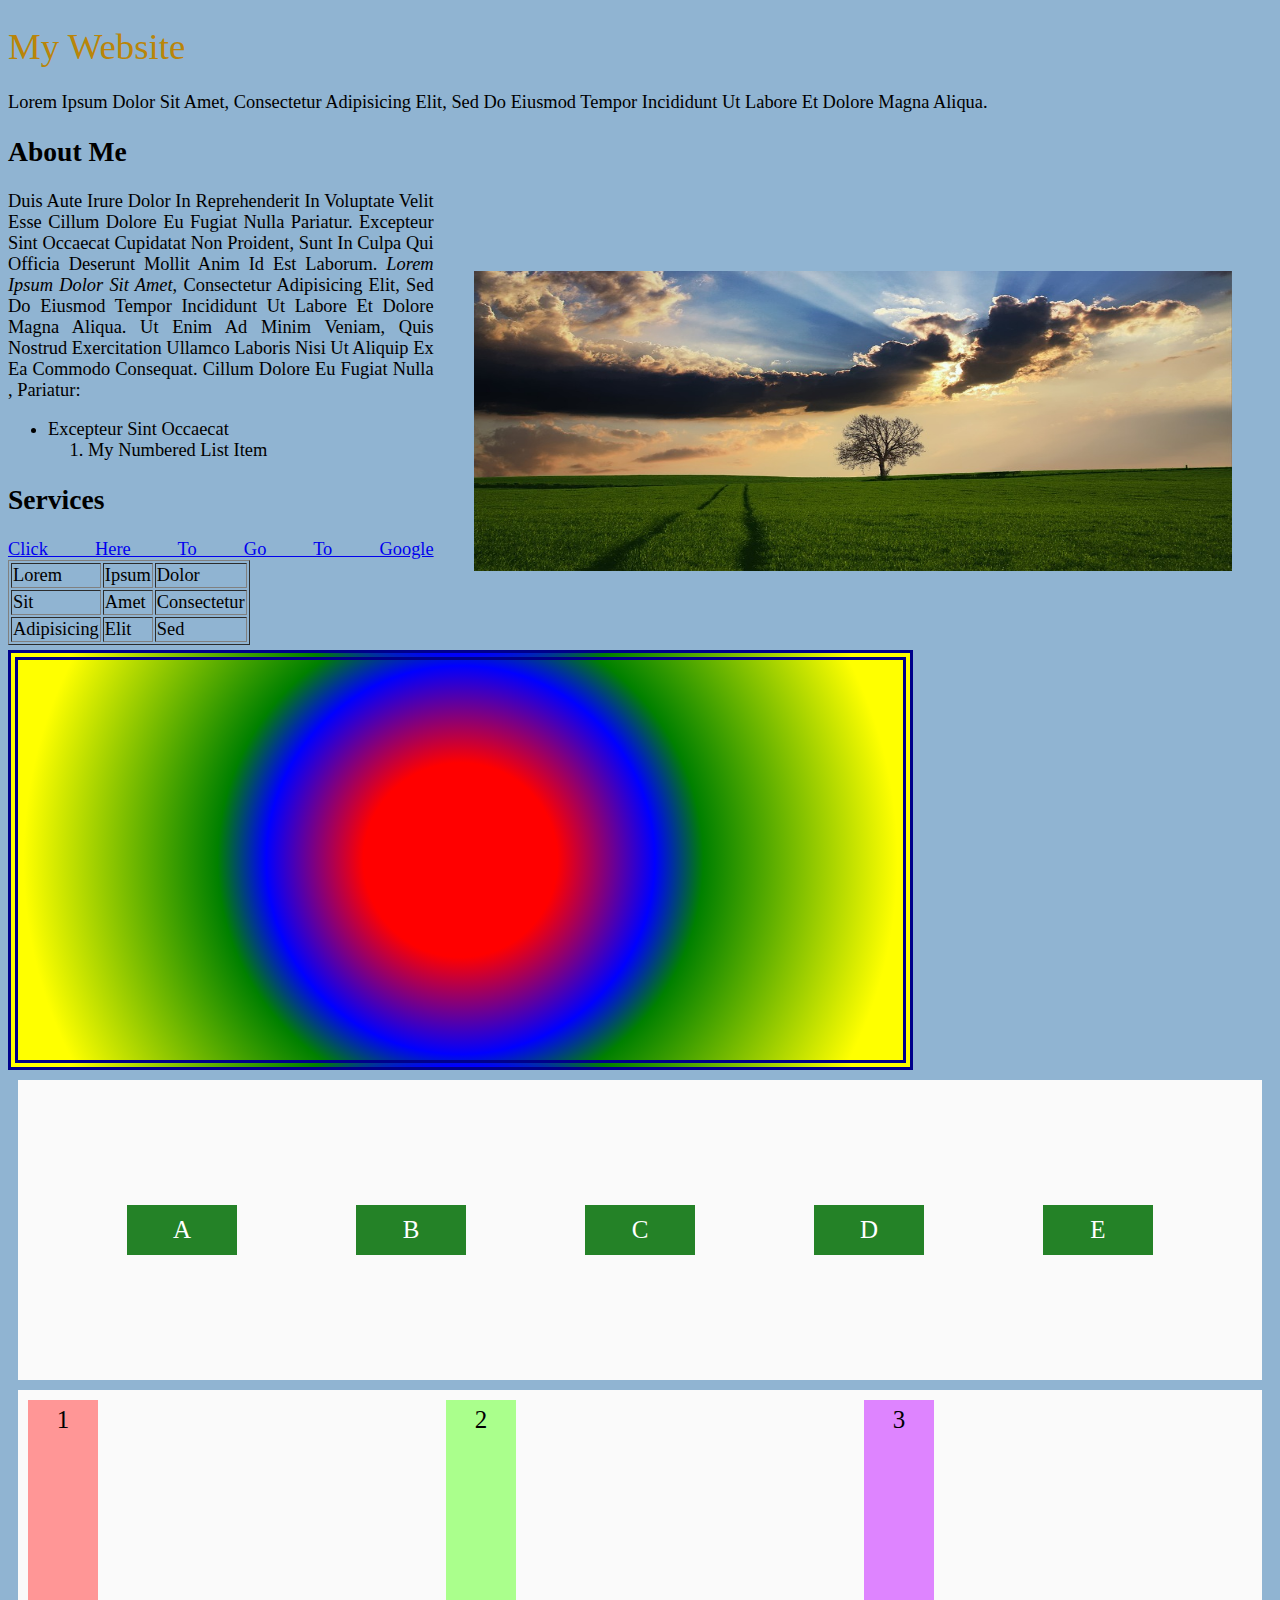
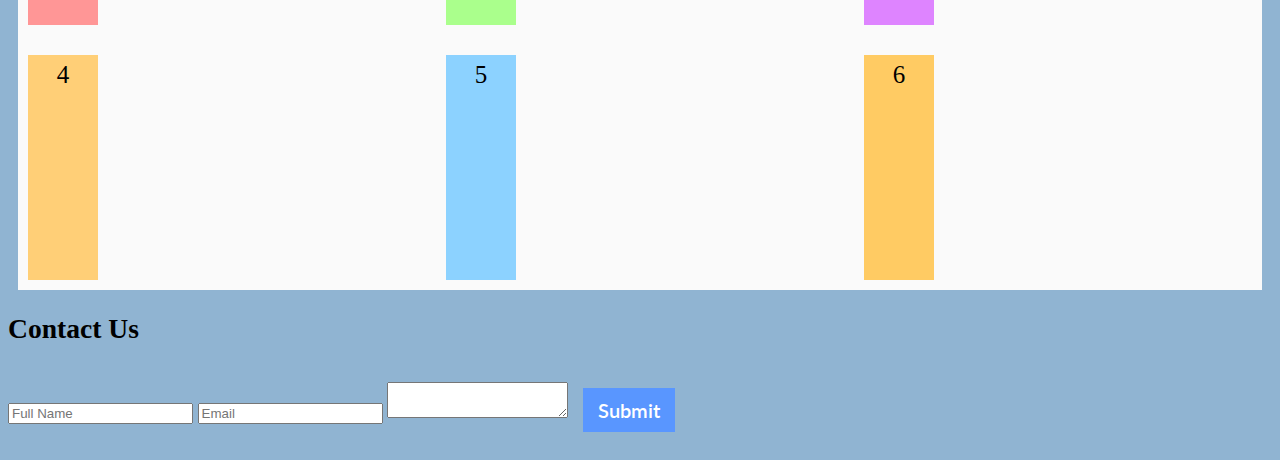
<file: html/index.html>
<!DOCTYPE html>
<html>

<head>
    <link href="https://fonts.googleapis.com/css?family=Lato:400,700|Sarabun:400,700" rel="stylesheet">
    <link rel="stylesheet" type="text/css" href="../css/style.css">
    <title>My Website</title>
</head>

<body>

    <h1 id="title">My Website</h1>

    <p class="para-text">Lorem ipsum dolor sit amet, consectetur adipisicing elit, sed do eiusmod tempor incididunt ut labore et dolore magna aliqua.</p>

    <h2 class="subtitle" id="about-me">About Me</h2>

    <img src="../img/img-1.jpg" id="about-us-image">

    <p class="para-text">Duis aute irure dolor in reprehenderit in voluptate velit esse cillum dolore eu fugiat nulla pariatur. Excepteur sint occaecat cupidatat non proident, sunt in culpa qui officia deserunt mollit anim id est laborum.

        <span class="italics">Lorem ipsum dolor sit amet</span>, consectetur adipisicing elit, sed do eiusmod tempor incididunt ut labore et dolore magna aliqua. Ut enim ad minim veniam, quis nostrud exercitation ullamco laboris nisi ut aliquip ex ea
        commodo consequat. Cillum dolore eu fugiat nulla , pariatur:

        <ul>
            <li class="list-item">Excepteur sint occaecat</li>
            <ol>
                <li class="list-item">My numbered list item</li>
            </ol>
        </ul>
    </p>

    <h2 class="subtitle">Services</h2>

    <a href="http://www.google.com" class="link">Click here to go to Google</a>

    <table border="1" class="site-table">
        <thead>
            <tr>
                <td>Lorem</td>
                <td>Ipsum</td>
                <td>Dolor</td>
            </tr>
        </thead>
        <tbody>
            <tr>
                <td>Sit</td>
                <td>Amet</td>
                <td>Consectetur</td>
            </tr>
            <tr>
                <td>Adipisicing</td>
                <td>Elit</td>
                <td>Sed</td>
            </tr>

        </tbody>
    </table>


    <div id="service-image"></div>


    <div class="container">
        <div class="container-item">A</div>
        <div class="container-item">B</div>
        <div class="container-item">C</div>
        <div class="container-item">D</div>
        <div class="container-item">E</div>

    </div>

    <div class="grid-container">
        <div class="grid-item" style="
	background: rgb(255, 150, 150);
	">1</div>
        <div class="grid-item" style="
	background: rgb(170, 255, 140);
	">2</div>
        <div class="grid-item" style="
	background: rgb(222, 132, 255);
	">3</div>
        <div class="grid-item" style="
	background: rgb(255, 207, 119);
	">4</div>
        <div class="grid-item" style="
	background: rgb(140, 210, 255);
	">5</div>
        <div class="grid-item" style="
	background: rgb(255, 203, 99);
	">6</div>
    </div>

    <h2 class="subtitle">Contact Us</h2>

    <form>
        <input type="text" placeholder="Full Name" class="form-input">
        <input type="email" placeholder="Email" class="form-input">
        <textarea></textarea>
        <button class="submit-button">Submit</button>
    </form>






</body>

</html>
</file>
<file: css/style.css>
/* não conten sobre seletores, margin, padding*/
    
    body {
        background-color: rgba(70, 130, 180, 0.6);
        /* font-size: 2cm; centimetros
	font-size: 2mm;/* milimetros
	font-size: 2pt;/* pt é um pouco maior que pixel*/
        font-size: 1.15em;
        /* em varia de acordo com o valor padrão da font, ou seja, se a fonte tem por padrao 10px, 2em seria 20px*/
        /* propriedades aut explicativas*/
        text-transform: capitalize;
        /*text-transform: uppercase;
	text-transform: lowercase; */
        /*text-align: center;*/
        text-align: justify;
        /* ajusta todas as linhas para o mesmo tamanho*/
    }
    
    #title {
        color: rgb(186, 133, 9);
        font-weight: 400;
    }
    
    #service-image {
        height: 400px;
        /*valor absoluto de pixels*/
        width: 70%;
        /* porcentagem significa que essa div terá 70% de tramanho de largura do parent
					por ser um valor relativo, vai bem com responsividade*/
        /*background: linear-gradient(to right, rgb(94,255,126), rgba(94,255,126,0)); comeca com uma cor e termina transparente*/
        /*background: linear-gradient(to top, blue, steelblue,lightblue, rgba(114, 161, 199, 0)); 
	comeca com uma cor e termina transparentposivel colocar varias cores e outra direções
	*/
        /* Diagonal
	background: linear-gradient(to bottom right , rgb(94,255,126), rgba(94,255,126,0)); comeca com uma cor e termina transparente
	*/
        /* tbm é possível especificar graus como coordenadasd de gradientP
	background: linear-gradient(215deg , rgb(94,255,126), rgba(94,255,126,0)); */
        /*Circular, sem o parametro circle ficarai oval, é possível determinar porcentagem para cada cor*/
        background: radial-gradient(circle, red 20%, blue 40%, green 50%, yellow 90%);
        border: 10px double darkblue;
        /* solid, dotted, double...*/
    }
    
    .link {
        text-decoration: underline;
        /*text-decoration: none;
	text-decoration: line-through;
	text-decoration: overline;
	*/
    }
    
    .italics {
        font-style: italic;
    }
    
    #about-us-image {
        height: 300px;
        width: 60%;
        /*vw terá o mesmo efeito que % */
        margin: 80px 40px;
        float: right;
        /*float: right; joga img par a direita e sobre a div de baixo. 
	Serve para deixar lado a lado divs e conteudos, e.g imagens e textos*/
    }
    
    .site-table {
        /* alina as "boxes" lado a lado respeitando a width e height e também usa o mínimo espaço possível */
        display: inline-block;
        /* display: inline; alina as "boxes" lado a lado porém não permite width e height e usa o minimo espaço possível para
	alocar o conteúdo */
        /* display: block; não alinha lado a lado adicionar um break line apos o elemento,
	 mas respeita a width e height, esse display é usado por
	padrão quando não definido!!*/
        /*display: list-item; se comporta como <li>, porém possui uma bolinha antes do elemento*/
        /*display: table; se comporta como <table> e seus childrens se comportam como table cells*/
        /*display: table-cell; se comporta como  table cells e seus childrens como table cells também*/
        /*display: table-row; se comporta como <tr> e seus childrens como table cells*/
        /*display: flex; se comporta como felx container(block) e seus childrens como felx items(habilita propriedades do flex)*/
        /*display: inline-flex; se comporta flex container(inline) e seus childrens como table cells, ou seja não a quebra de linha no
        fim do elemento flex container*/
        /*display: grid; se comporta como grid(block) e seus childrens como grid items*/
        /*display: inline-grid; se comporta como grid(inline) e seus childrens como grid items*/
    }
    
    .container {
        /*propriedades flex usadas nessa classe são para os flex container*/
        background-color: rgb(250, 250, 250);
        margin: 10px;
        height: 300px;
        /* Transforma a tag em questãoe em flex, e seus filhos em flexs- items, isso habilita as propriedades
    implementadas abaixo*/
        display: flex;
        /* organiza os flex items(childern do html) em coluna na ordem reversa*/
        flex-direction: column-reverse;
        /* organiza os flex items(childern do html) em lina na ordem reversa*/
        flex-direction: row-reverse;
        /* organiza os flex items(childern do html) em coluna na ordem que consta no html*/
        flex-direction: column;
        /* organiza os flex items(childern do html) em linha na  ordem que consta no html*/
        flex-direction: row;
        /*ultimo elemento que é renderizado no css*/
        justify-content: space-between;
        /* Definido por padra, não define quebra de linha, expreme os flex items numa linha só*/
        flex-wrap: nowrap;
        /* Realiza a quebra de linha mas inverte, indo a primeira para o fim e a ultima para o inicio*/
        flex-wrap: wrap-reverse;
        /* Defina uma quebra de linha, ou seja, faz um enter e cria uma nova linha para agrupar os flex items*/
        flex-wrap: wrap;
        /* organiza os flex items no centro(horizontal)*/
        justify-content: center;
        /* organiza os flex items agrupados no inicio do flex container (horizontal)*/
        justify-content: flex-start;
        /* organiza os flex items no fim do flex container (horizontal)*/
        justify-content: flex-end;
        /*organiza os felx items espaçados em que haverá um no incio outro no fim e os demais no
    meio com espaço entre (horizontal)*/
        justify-content: space-between;
        /* igual ao de cima, porém os items terão menos margin (horizontal)*/
        justify-content: space-around;
        /* igual ao de cima, porém com menos margin ainda entre os items (horizontal)*/
        justify-content: space-evenly;
        /* conceitos iguais aos anteriores, porém, o align-items alinhas os flex items pela verticalmente
    sendo centre, no centro no flex container, flex-start no inicio do flex container e 
    flex-end no fim do flex container(verticalmente falando). O valor center ainda alinhas os childers do flex-item,
    ou seja, alinha o texto da div que tem container-item como classe no centro*/
        align-items: center;
        align-items: flex-end;
        align-items: flex-start;
        /*alinha ocupando a aultura inteira, do top a base e alinhas os childers no centro*/
        align-items: stretch;
        /*deixa os flex items no topo, verticalmente falando, e alinha os childerns por uma linha sublinahndo-os,
    como se fosse uma underline alinhando os valores dos flex items*/
        align-items: baseline;
        /* basicamente o justify-content alinha os felx items e o align-items alinhas os childers nos flex items e suas bordas
    em cada situação*/
        /* qualquer duvida pesquisar em 
    https://cssreference.io/property/align-items/
    e
    https://cssreference.io/
    */
        /* A propriedade order deve ser usada diretamente na tag ou ter uma classe sem serpada,
    se não, não faz sentido usar numa classe em comun, pois o objetivo é mudar a ordem,
    https://cssreference.io/property/order/
    */
    }
    
    .container-item {
        /*propriedades flex usadas nessa classe são para os flex items*/
        background-color: rgb(36, 130, 39);
        color: white;
        font-size: 25px;
        text-align: center;
        width: 70px;
        line-height: 50px;
        margin: 10px;
        /*Porpriedades so funcionam com display: flex; no container parent*/
        /* define um minimun width para os flex items, 
        deve ser indicada no flex item e podem assumir diferentes valores*/
        flex-basis: 50px;
        /* Define o quanto um flex item deve crescer se tiver espaço disponível
        valores diferentes causam tamanhos distintos nos flex items*/
        flex-grow: 1;
        /* Define o quanto o flex item deve encolher caso não haja espaço suficiente,
        serve para casos em que a tela é menor que o width do flex container ou ate dp felx item*/
        flex-shrink: 3;
        /* Basicamnete o grow e o shrink definem o quanto o flex items cresce ou dinimiu conforme
        a disponibilidade de tamanho do flex container e consequentemente, do tamanha do tela,
        que altera diretamente do tamanho do flex container*/
        /* flex tem a seguinte sintaxe: flex: grow shrink basis*/
        flex: 0 0 110px;
        /* align-self se aplica ao flex items mas faz mais sentido usado unicamente no flex item,
        compartilha-lo numa classe de flex items não faz muito sentido, pois faria com todos, o que o align-items ja faz
        e o justify-content faz na horizontal*/
        align-self: center;
        /*align-content: center; define como cada linha do flex container sera organizada,
        não se trada dos flex items ou do conteúdo dos flex items, 
        mas sim da linha deles, ou seja, como se houvesse uma div envolvendo cada linha
        do flex container, logo, envolvendo os flex items linha a linha. 
        Dessa forma, strech faria cada linha ocupar o espaço sobrando do flex container, 
        flex-start as linhas ocupariam o inicio, cada uma de acordo com a altura do seu maior flex item, 
        flex-end igual mas para o fim,
        center -> igual, mas para o centro, 
        space-between, duas linhas vão para cada extremo e se houver outras, vão sendo espaçadas no meio,
        space-around igual mas com algum margin nas linhas.
        aling-content so funciona se flex-wrap: wrap; for usado
        https://cssreference.io/property/align-content/
        */
    }
    
    .grid-container {
        background-color: rgb(250, 250, 250);
        margin: 10px;
        height: 500px;
        /*container vira um grid container e os child elemens viram grid items*/
        display: grid;
        grid-template-columns: auto auto auto;
        /* define um espaçamento entre as colunas*/
        grid-column-gap: 150px;
        grid-template-rows: auto auto;
        /* define um espaçamento entre as linhas*/
        grid-row-gap: 150px;
        /*define o gap para linha e coluna(nessa ordem)*/
        grid-gap: 10px 10px;
        /*
        justify-content e align-content também trabalho com grid
        justify-content: center;
        align-content: flex-start;
        */
    }
    
    .grid-item {
        color: black;
        font-size: 25px;
        text-align: center;
        width: 70px;
        line-height: 40px;
        margin: 10px;
        /* opções usadas individualmente, definem onde o grid em questão começa e termina(começa / termina),
        usadas em classes partilhadas pelosi items perde o sentido 
        grid-row: 1 / 3;
        grid-column: 2/3;
        */
        /* atalho para grid-row-start grid-row-end grid-column-start grid-colums-end
        também deve ser usado individualmente, compartilha-lo pelos grid items perde o sentido
        grid-area: 2 / 1 / span 2 / span 3;
        */
    }
    
    .submit-button {
        margin: 20px 10px;
        padding: 10px 15px;
        border: none;
        text-decoration: none;
        font-family: "Lato", sans-serif;
        font-weight: 600;
        font-size: 20px;
        color: white;
        background: rgb(89, 150, 255);
        /* atalho para transition-property transition-duration transition-timing-function e transition-delay,
        definem, respectivamente, q a propriedade para transicionar, a duração da transição, a função de transição
        e o deplay para a transição iniciar, é possivel omitir alguns parametros.*/
        /* transition-timing-function define como os valores de inicio e fim
        são transmitidos e calculados, ou seja, ease inicia lento, acelera no meio e freia no fim.
        há muitos outros valores.
        é possível passar mais d euma propriedade no primeira parametro(bg, padding)
        https://cssreference.io/property/transition-timing-function/
        */
        /* chrome*/
        transition: background, padding 500ms ease;
        /* mozilla */
        -moz-transition: background, padding 500ms ease;
        /* Opera */
        -o-transition: background, padding 500ms ease;
    }
    
    .submit-button:hover {
        color: black;
        background-color: rgb(147, 187, 255);
        padding: 20px 30px;
    }
    
    #about-me {
        animation-name: translate-element;
        animation-duration: 4s;
        animation-timing-function: ease;
        animation-delay: 2s;
        animation-iteration-count: 2;
        animation-direction: alternate-reverse;
        /*todas essas propriedades podem ser agrupadas assim: 
        animation: translate-element 4s ease 2s 2 alternate-reverse;
        -webkit-animation:
        -moz-animation:
        -ms-animation:
        -o-animation:

        */
    }
    
    @keyframes translate-element {
        0% {
            background: red;
            transform: translate(0px, 0px);
        }
        50% {
            background: green;
            transform: translate(100px, 500px);
        }
        100% {
            background: blue;
            transform: translate(200px, 200px);
        }
    }
</file>
